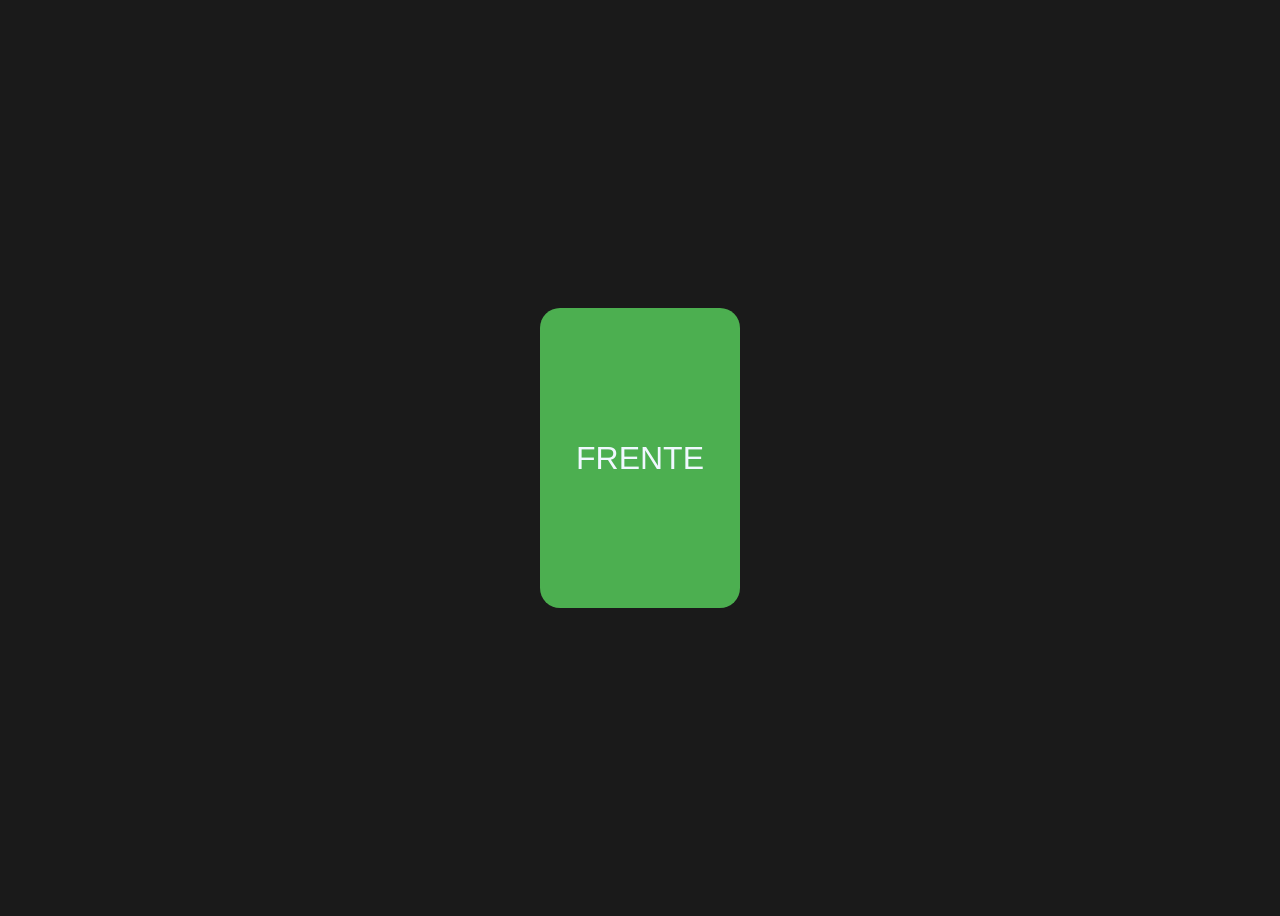
<file: index.html>
<!DOCTYPE html>
<html lang="en">
<head>
    <meta charset="UTF-8">
    <meta name="viewport" content="width=device-width, initial-scale=1.0">
    <link rel="stylesheet" href="style.css">
    <title>Document</title>
</head>
<body>
    <div class="container">
        <div class="card">
            <div class="face front">FRENTE</div>
            <div class="face back">REVERSO</div>
        </div>
    </div>
</body>
</html>
</file>
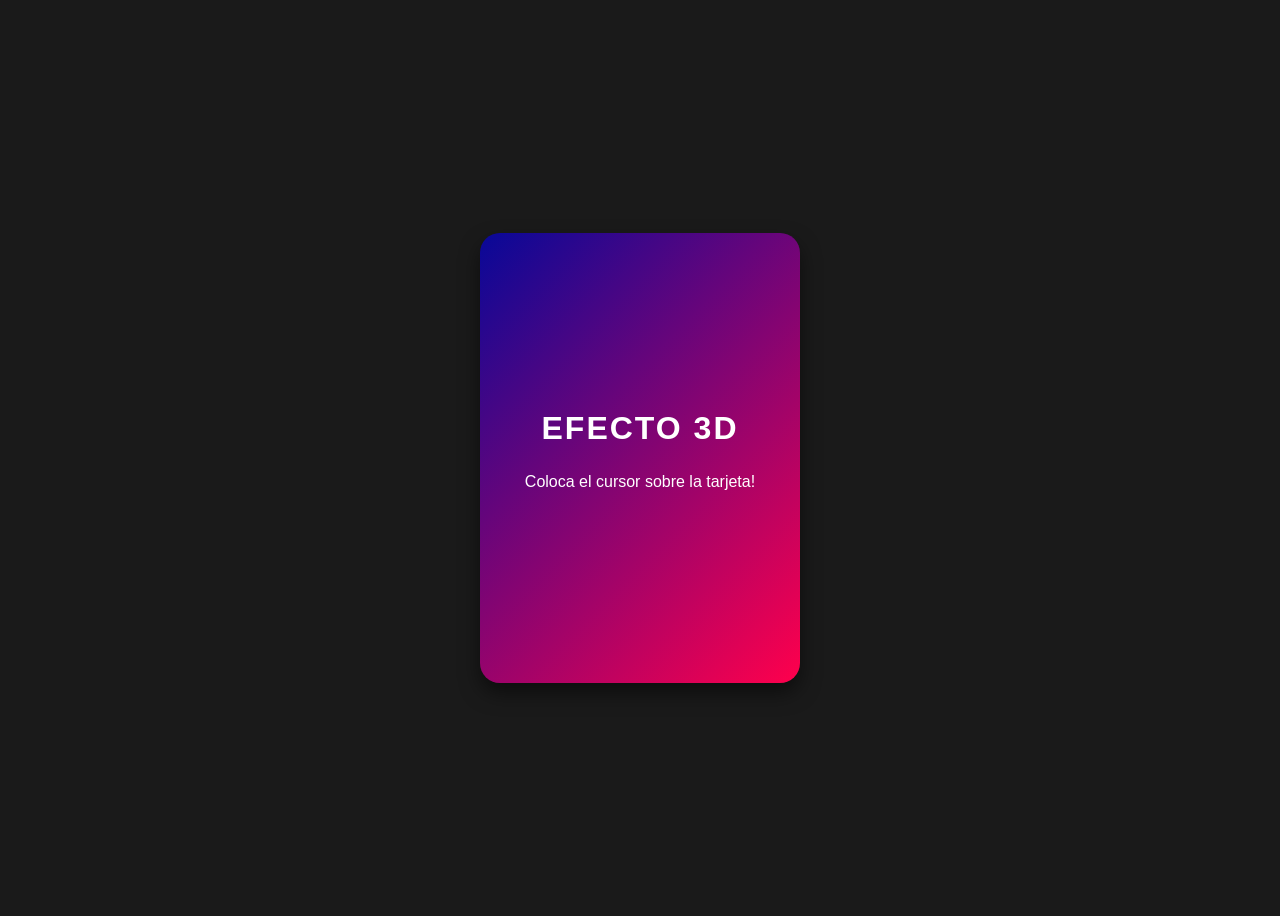
<file: demo2.html>
<!DOCTYPE html>
<html lang="en">
<head>
    <meta charset="UTF-8">
    <meta name="viewport" content="width=device-width, initial-scale=1.0">
    <title>Document</title>
    <link rel="stylesheet" href="style2.css">
</head>
<body>
    <div class="container">
        <div class="card">
            <h1>EFECTO 3D</h1>
            <p>Coloca el cursor sobre la tarjeta!</p>
        </div>
    </div>

    <script src="app.js"></script>
</body>
</html>
</file>
<file: style.css>
body {
    font-family: sans-serif;
    display: flex;
    justify-content: center;
    align-items: center;
    height: 100vh;
    background-color: #1a1a1a;
    color: aliceblue;
}

.container {
   perspective: 400px;
   width: 200px;
   height: 300px;
}

.card {
    width: 100%;
    height: 100%;
    position: relative;
    transition: transform 0.8s ease;
    transform-style: preserve-3d; */
}

.container:hover .card {
    transform: rotateY(180deg);
}

.face {
    position: absolute;
    width: 100%;
    height: 100%;
    display: flex;
    justify-content: center;
    align-items: center;
    font-size: 2em;
    backface-visibility: hidden;
    border-radius: 20px;
}

.front {
    background-color: #4CAF50;
}
.back {
    background-color: #f44336;
    transform: rotateY(180deg);
}
</file>
<file: style2.css>
body {
    font-family: sans-serif;
    display: flex;
    justify-content: center;
    align-items: center;
    height: 100vh;
    background-color: #1a1a1a;
    color: #ffffff;
}

.container {
   perspective: 400px;
   width: 320px;
   height: 450px;
}

.card {
    width: 100%;
    height: 100%;
    position: relative;
    display: flex;
    flex-direction: column;
    justify-content: center;
    align-items: center;
    background: linear-gradient(135deg, rgb(8, 8, 152), rgb(255, 0, 76));
    border-radius: 20px;
    box-shadow: 0 10px 20px rgba(0, 0, 0, 0.5);
    transition: transform 0.8s ease-out;
}

.card h1 {
    margin: 0 0 10px 0;
    letter-spacing: 2px;
}
</file>
